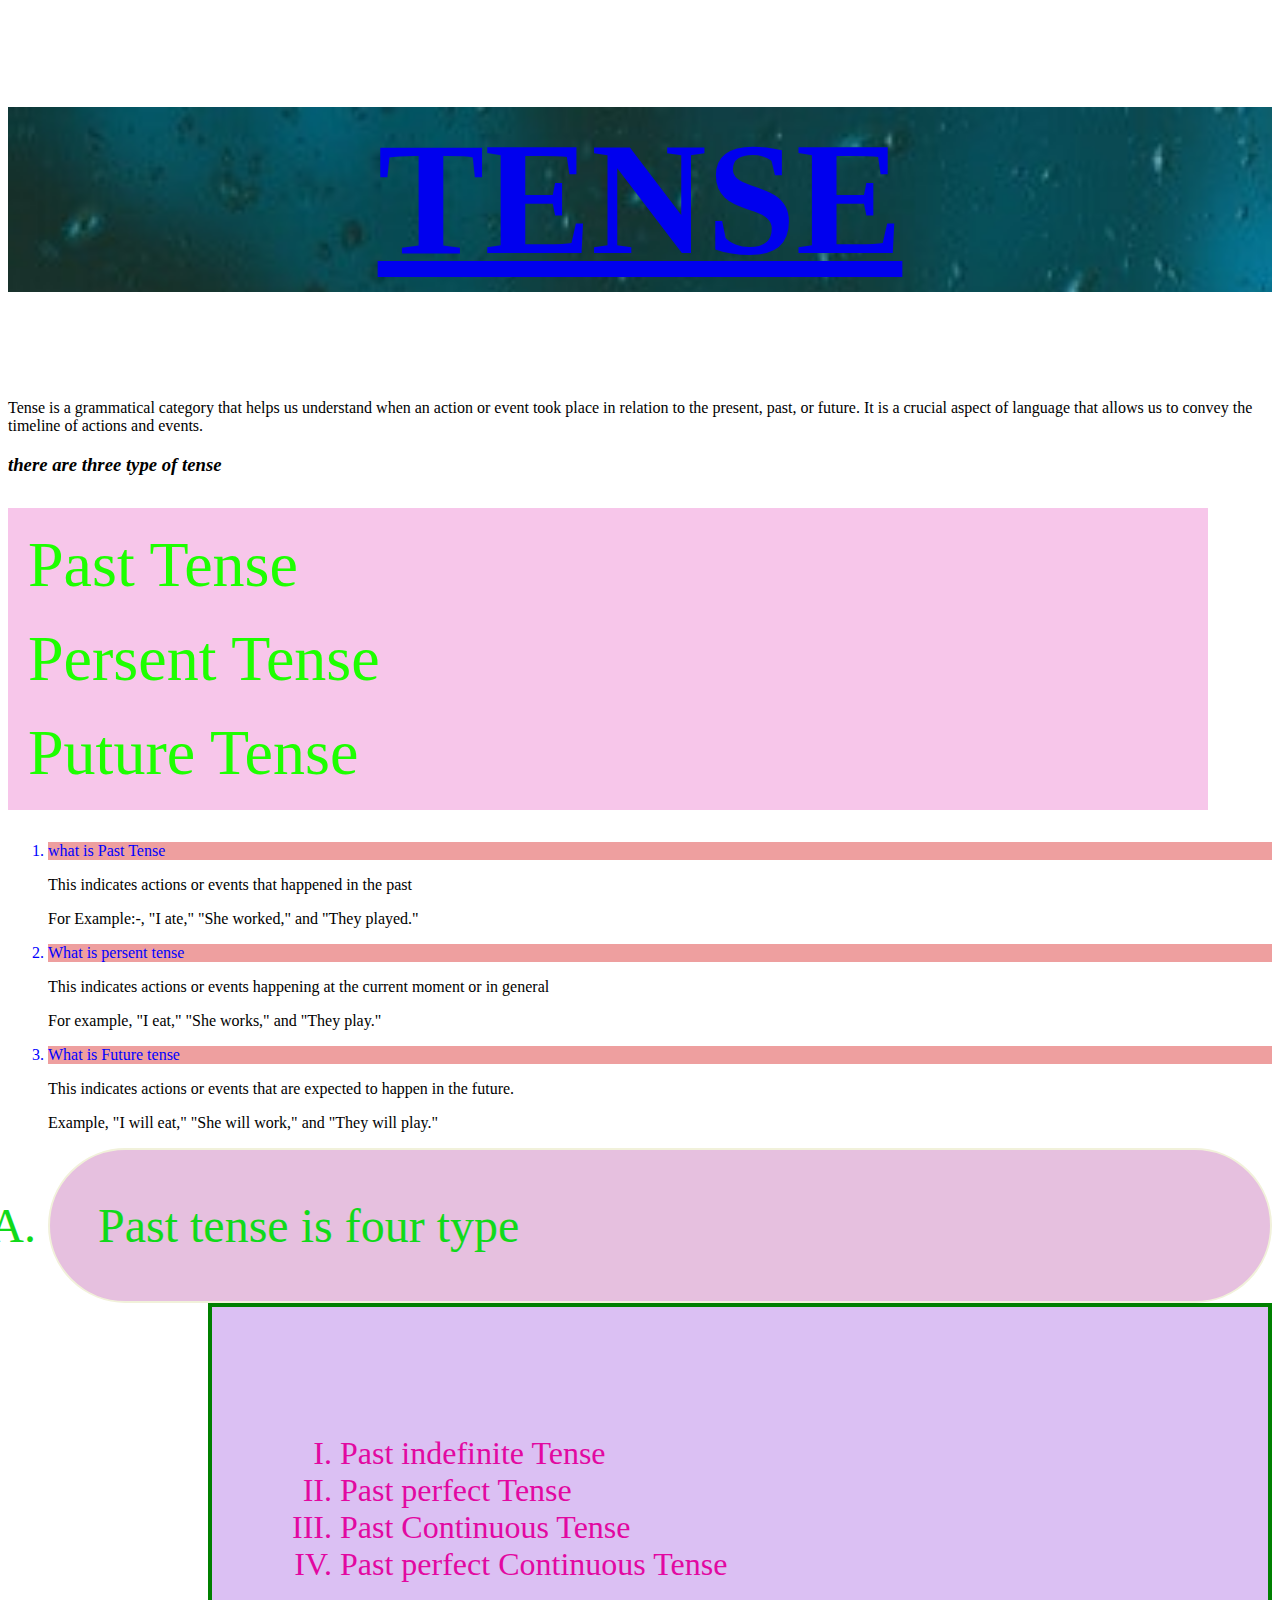
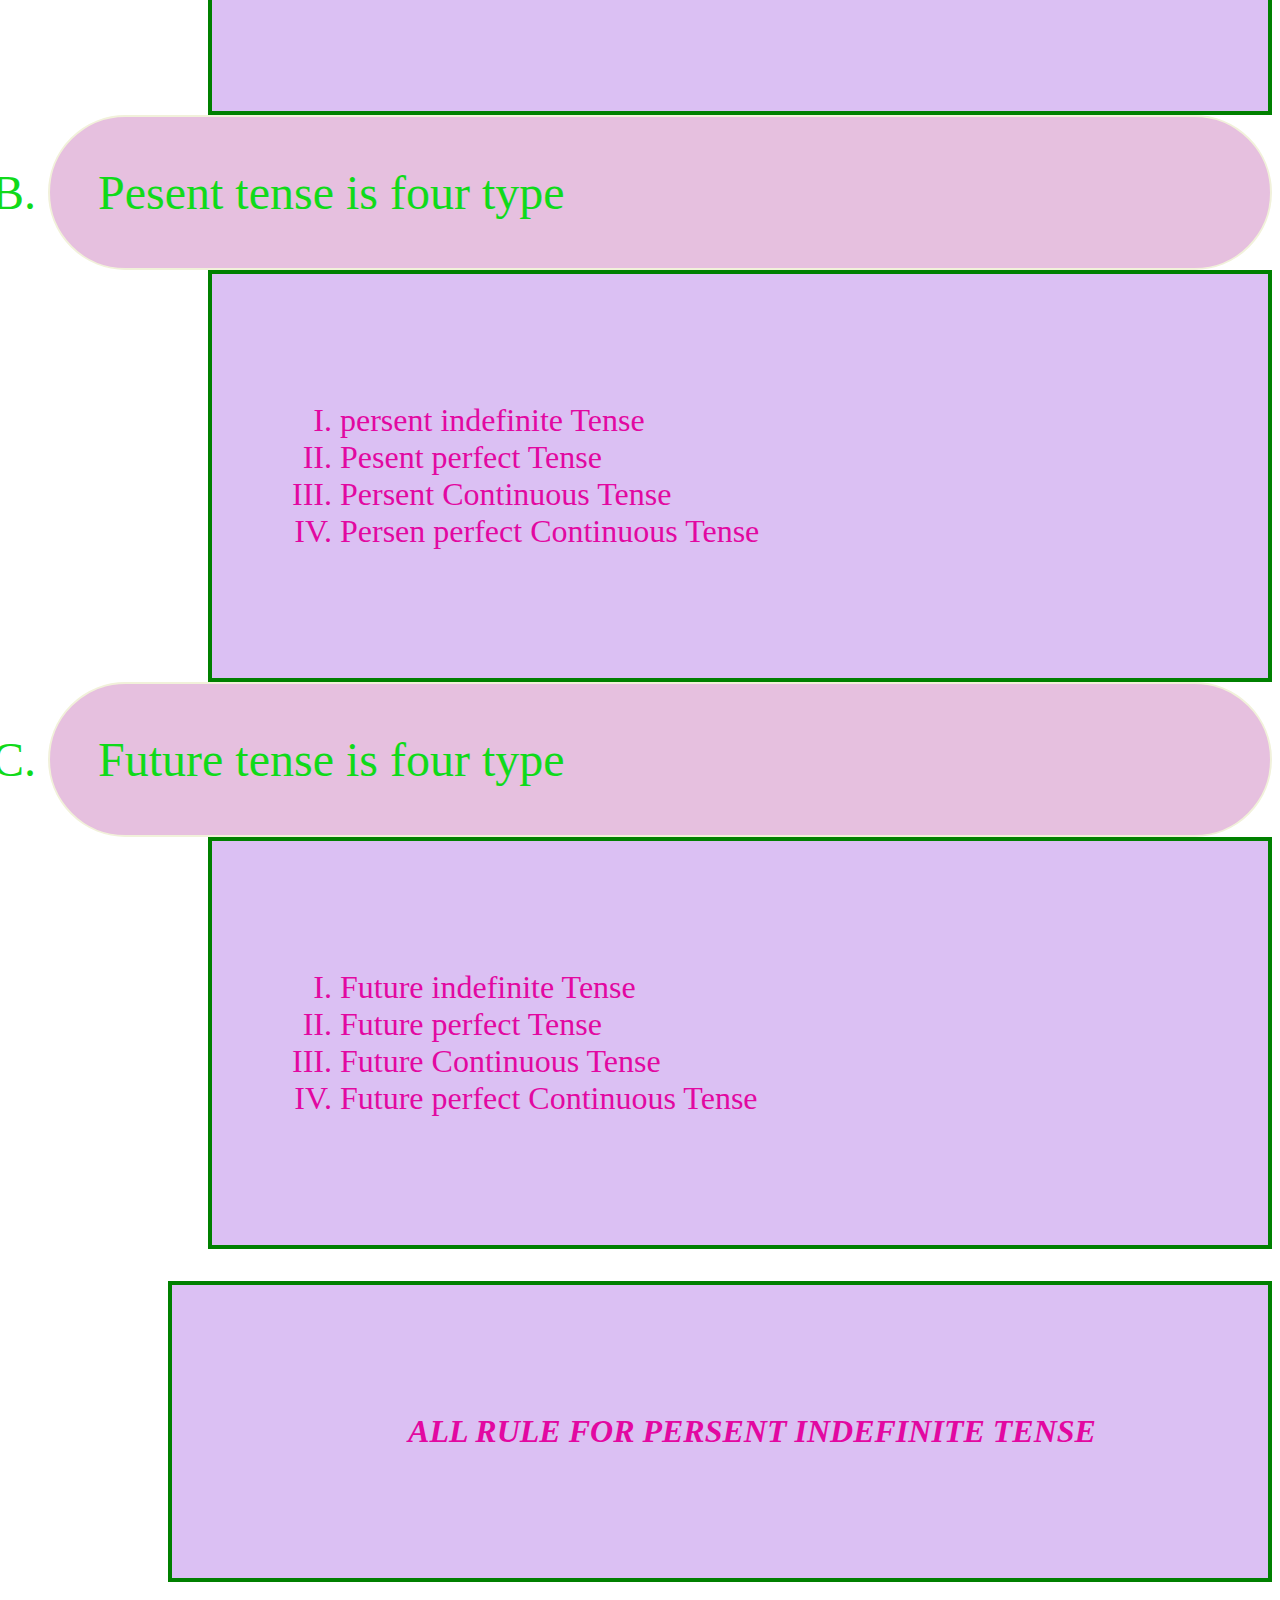
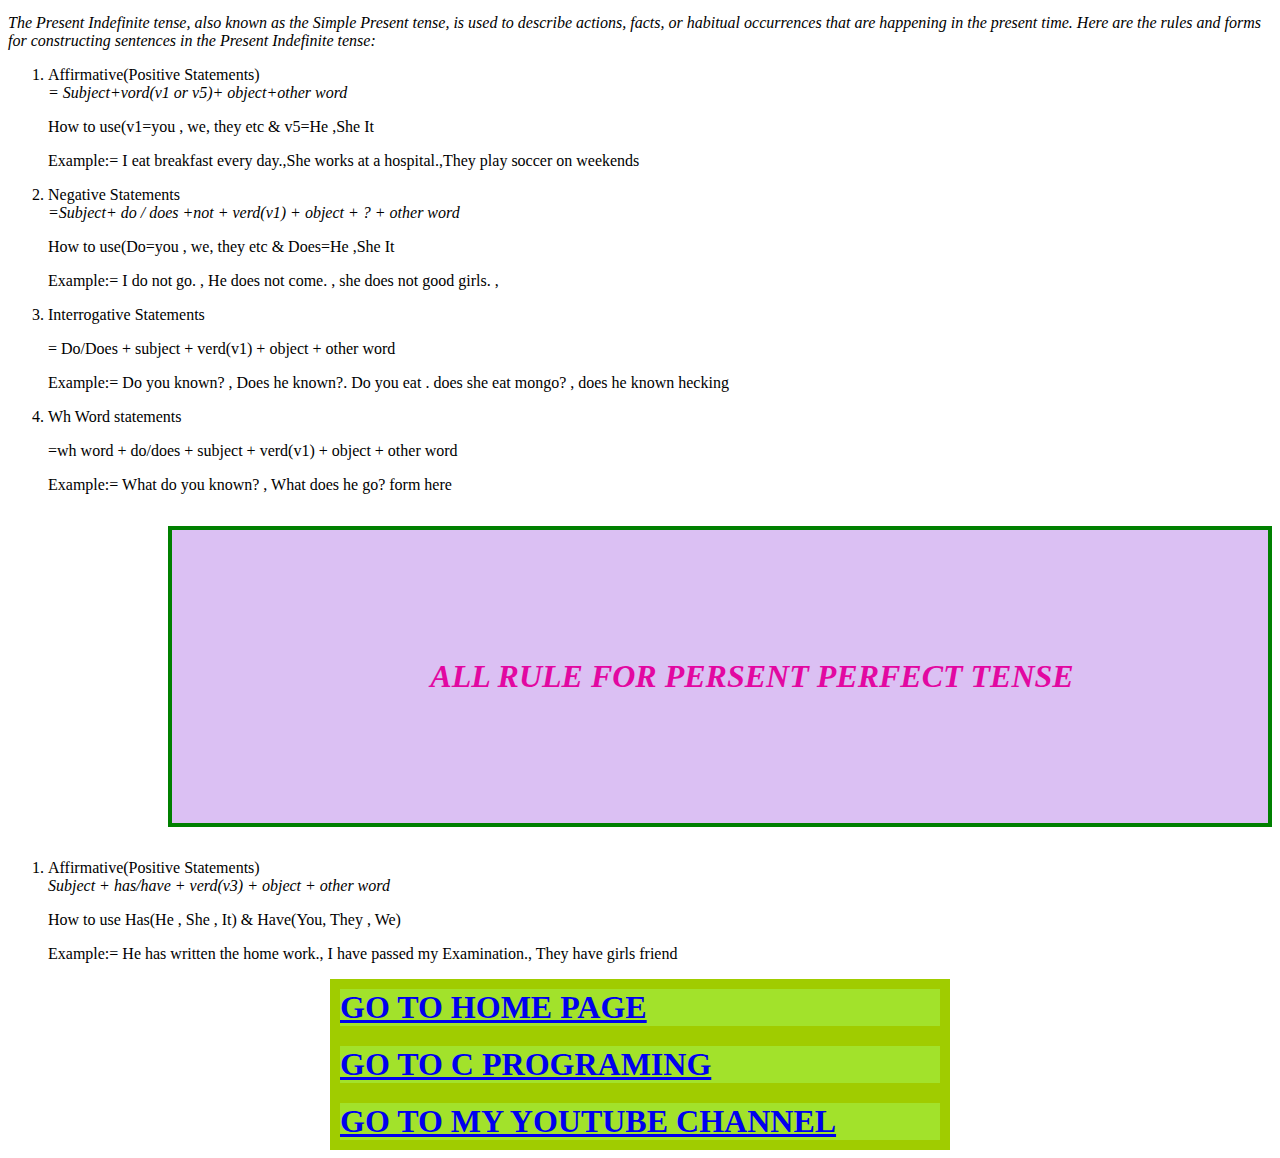
<file: index.html>
<!DOCTYPE html>
<html lang="en">
<head>
    <meta charset="UTF-8">
    <meta name="viewport" content="width=device-width, initial-scale=1.0">
    <title>ABOUT TENSE</title>
    <style>
        .jay{
            color:blue;background-color: rgb(238, 159, 159);
        }
        .kumar{
            color:rgb(16, 218, 26);background-color: rgb(230, 192, 223);
            font-size: 3em;
            background-size: 4em;
            padding: 1em;
            border: 2px solid rgb(241, 241, 218);
            border-radius: 40em;
        }
        .singh{
            color:rgb(30, 255, 0);background-color:rgb(247, 198, 234);
            font-size:2em;
            padding: 10px;
            margin-right:2em;
            
        }
        .aa{
            color:rgb(226, 8, 161); background-color: rgb(219, 192, 243);
            font-size: 2em;
            padding: 4em;
            border: 4px solid green;
            padding-lft:2em;
            padding-right:2em;
            margin-left: 5em;
            
        }
        .bb{
            border:4px solid  green;
            border-radius: 40px;
        }
        .aaa{
            font-size: 10em;
            font-family: cursive;
            background-image:url("photo.jpg");
            background-size: 40em;
            border-left-color: blueviolet;
            

        }
        .homepage{
            border: 10px solid rgb(160, 204, 0); background-color: rgb(162, 226, 43); width: 600px; margin: auto;

        }
    </style>
</head>
<body>
    <h1 class="aaa"><center><a href="INDEX.HTML">TENSE</a></center></h1>
    <p>Tense is a grammatical category that helps us understand when an action or event took place in relation to the present, past, or future. It is a crucial aspect of language that allows us to convey the timeline of actions and events.</p>
    <p><em><h3>there are three type of tense</h3></em></p>
    <ol class="singh">
        <li class="singh">Past Tense</li>
        <li class="singh"> Persent Tense</li>
        <li class="singh">Puture Tense</li>
    </ol>
    <ol>
        <li class="jay">what is Past Tense</li>
        <p>This indicates actions or events that happened in the past</p>
        <p>For Example:-, "I ate," "She worked," and "They played."</p>
        <li class="jay">What is persent tense</li>
        <p>This indicates actions or events happening at the current moment or in general</p>
        <p> For example, "I eat," "She works," and "They play."</p>
        <li class="jay">What is Future tense</li>
        <p>This indicates actions or events that are expected to happen in the future.</p>
        <p>Example, "I will eat," "She will work," and "They will play."</p>
    </ol>
    <ol type="A">
        <li class="kumar">Past tense is four type</li>
        <ol class="aa">
            <li type="I">Past indefinite Tense</li>
            <li type="I">Past perfect Tense</li>
            <li type="I">Past Continuous Tense</li>
            <li type="I">Past perfect Continuous Tense</li>
        </ol>
        <li class="kumar">Pesent tense is four type</li>
        <ol class="aa">
            <li type="I">persent indefinite Tense</li>
            <li type="I">Pesent perfect Tense</li>
            <li type="I">Persent Continuous Tense</li>
            <li type="I">Persen perfect Continuous Tense</li>
        </ol>
        <li class="kumar">Future tense is four type</li>
        <ol class="aa">
            <li type="I">Future indefinite Tense</li>
            <li type="I">Future perfect Tense</li>
            <li type="I">Future Continuous Tense</li>
            <li type="I">Future perfect Continuous Tense</li>
        </ol>
    </ol>
    <h3 class="aa"><center><em>ALL RULE FOR PERSENT INDEFINITE TENSE</em></center></h3>
    <em>The Present Indefinite tense, also known as the Simple Present tense, is used to describe actions, facts, or habitual occurrences that are happening in the present time. Here are the rules and forms for constructing sentences in the Present Indefinite tense:</em>
    <ol>
        <li>Affirmative(Positive Statements)</li><em>= Subject+vord(v1 or v5)+ object+other word</em>
        <p>How to use(v1=you , we, they etc & v5=He ,She It</p>
        <p>Example:= I eat breakfast every day.,She works at a hospital.,They play soccer on weekends</p>
        <li>Negative Statements</li><em> =Subject+ do / does +not + verd(v1) + object + ? +  other word</em>
        <p>How to use(Do=you , we, they etc & Does=He ,She It</p>
        <p>Example:= I do not go. , He does not come. , she does not good girls. , </p>
        <li>Interrogative Statements</li><p> = Do/Does + subject + verd(v1) + object + other word</p>
        <p>Example:= Do you known? , Does he known?. Do you eat . does she eat mongo? , does he known hecking</p>
        <li>Wh Word statements</li><p>=wh word + do/does + subject + verd(v1) + object + other word</p>
        <p>Example:= What do you known? , What does he go? form here </p>

    </ol>
    <h3 class="aa"><center><em>ALL RULE FOR PERSENT PERFECT TENSE</em></center></h3>
    <OL>
        <li>Affirmative(Positive Statements)</li><em>Subject + has/have + verd(v3) + object + other word</em>
        <p>How to use Has(He , She , It) & Have(You, They , We)</p>
        <p>Example:= He has written the home work., I have passed my Examination., They have girls friend</p>

    </OL>
    <h1 class="homepage"><a href="home.html">GO TO HOME PAGE</a></h1>
    <h1 class="homepage"><a href="c.programing.html">GO TO C PROGRAMING</a></h1>
    <h1 class="homepage"><a href="https://www.youtube.com/@Ocean_coding">GO TO MY YOUTUBE CHANNEL</a></h1>
    
</body>
</html>
</file>
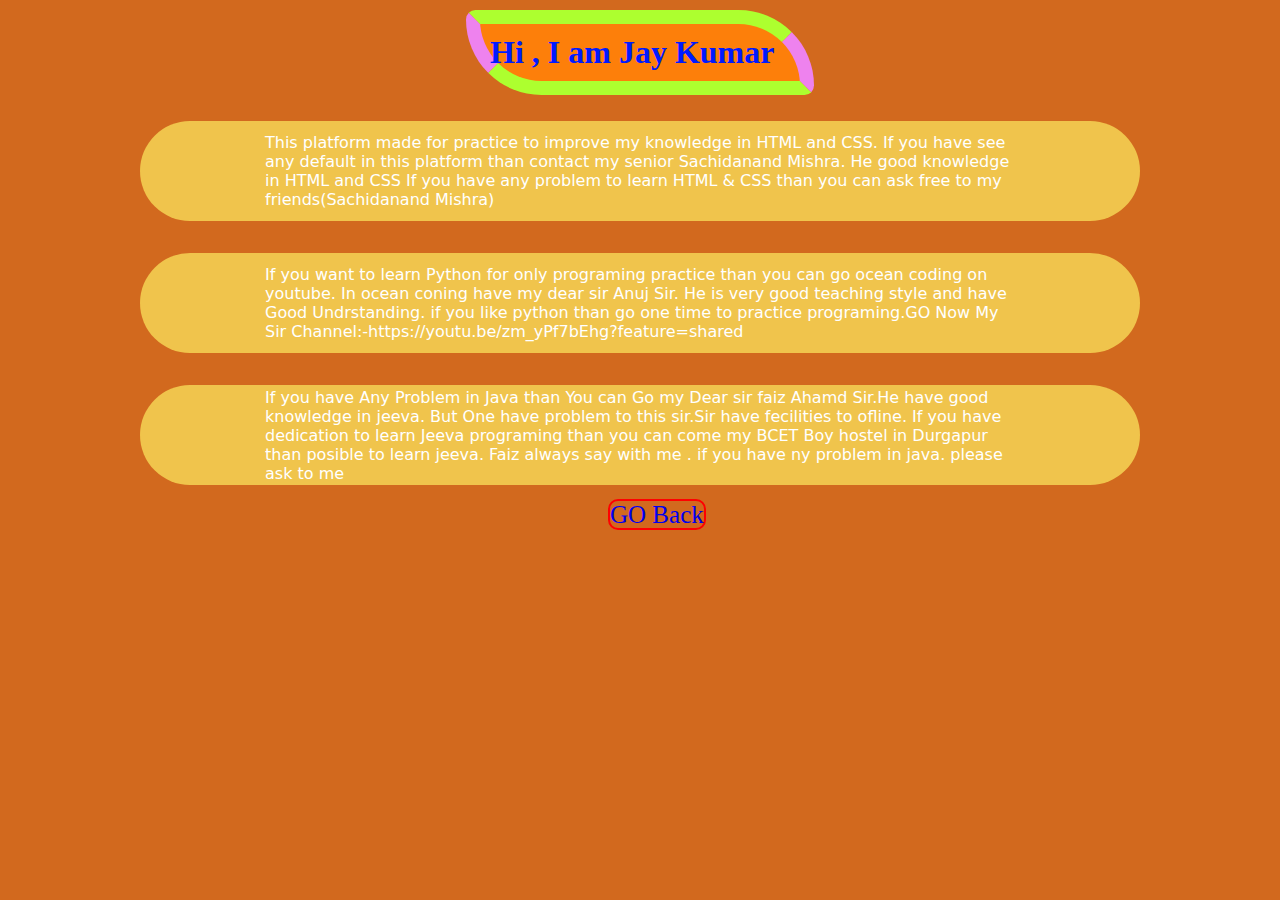
<file: AboutProject2.html>
<!DOCTYPE html>
<html lang="en">
<head>
    <meta charset="UTF-8">
    <meta name="viewport" content="width=device-width, initial-scale=1.0">
    <title>About</title>
    <style>
        #heading{
            background-color: rgb(253, 127, 10);width:300px;padding:  10px 10px 10px;margin: 10px auto;
            border-left:14px solid violet;border-right: 14px solid violet;border-bottom: 14px solid greenyellow;border-top: 14px solid greenyellow;
            border-radius: 10px 80px 10px 80px;color: rgb(0, 26, 255);
            transition-property: all;
            transition-duration: 4s;
            transition-timing-function: 2;
        }
        #heading:hover{
            transform: rotateX(360deg);background-color: rgb(38, 122, 231);color: rgb(253, 127, 10);
        }
        .paragraph1{
            background-color: rgb(240, 196, 76);width: 1000px;height: 100px; display: flex;justify-content: center;align-items: center;
            border-radius: 200px;
            transition-property: all;
            transition-duration: 1s;
            transition-timing-function: 2;
        }
        .paragraph1:hover{
            transform: scale(1.1);font-size: 20px;width: 1100px;height: 150px;font-family: cursive;
        }
        .container{
            display: flex;justify-content: center;align-items: center;
        }
        .paragraph1 a{
            width: 750px;color: white;font-family: system-ui, -apple-system, BlinkMacSystemFont, 'Segoe UI', Roboto, Oxygen, Ubuntu, Cantarell, 'Open Sans', 'Helvetica Neue', sans-serif;
        }
        body{
            background-color: chocolate;
        }
        .Gobackbottom{
             text-decoration: none;font-size: 25px;position: relative;left: 600px;border: 2px solid red;border-radius: 10px;
        }


    </style>
</head>
<body>
    <h1 id="heading">Hi , I am Jay Kumar</h1>
    <div class="container">
        <p class="paragraph1">
        <a>This platform made for practice to improve my knowledge in HTML and CSS. If you have see any default in this platform than contact my senior Sachidanand Mishra. He good knowledge in HTML and CSS If you have any problem to learn HTML & CSS than you can ask free to my friends(Sachidanand Mishra)</a>
        </p>
    </div>
    <div class="container">
        <p class="paragraph1">
        <a> If you want to learn Python for only programing practice than you can go ocean coding on youtube. In ocean coning have my dear sir Anuj Sir. He is very  good teaching style and have Good Undrstanding. if you like python than go one time to practice programing.GO Now My Sir Channel:-https://youtu.be/zm_yPf7bEhg?feature=shared</a>
        </p>
    </div>
    <div class="container">
        <p class="paragraph1">
        <a>If you have Any Problem in Java than You can Go my Dear sir faiz Ahamd Sir.He have good knowledge in jeeva. But One have problem to this sir.Sir have fecilities to ofline. If you have dedication to learn Jeeva programing than you can come my BCET Boy hostel in Durgapur than posible to learn jeeva. Faiz always say with me . if you have ny problem in java. please ask to me </a>
        </p>
    </div>
    <a class="Gobackbottom" href="project2.html">GO Back</a>
</body>
</html>
</file>
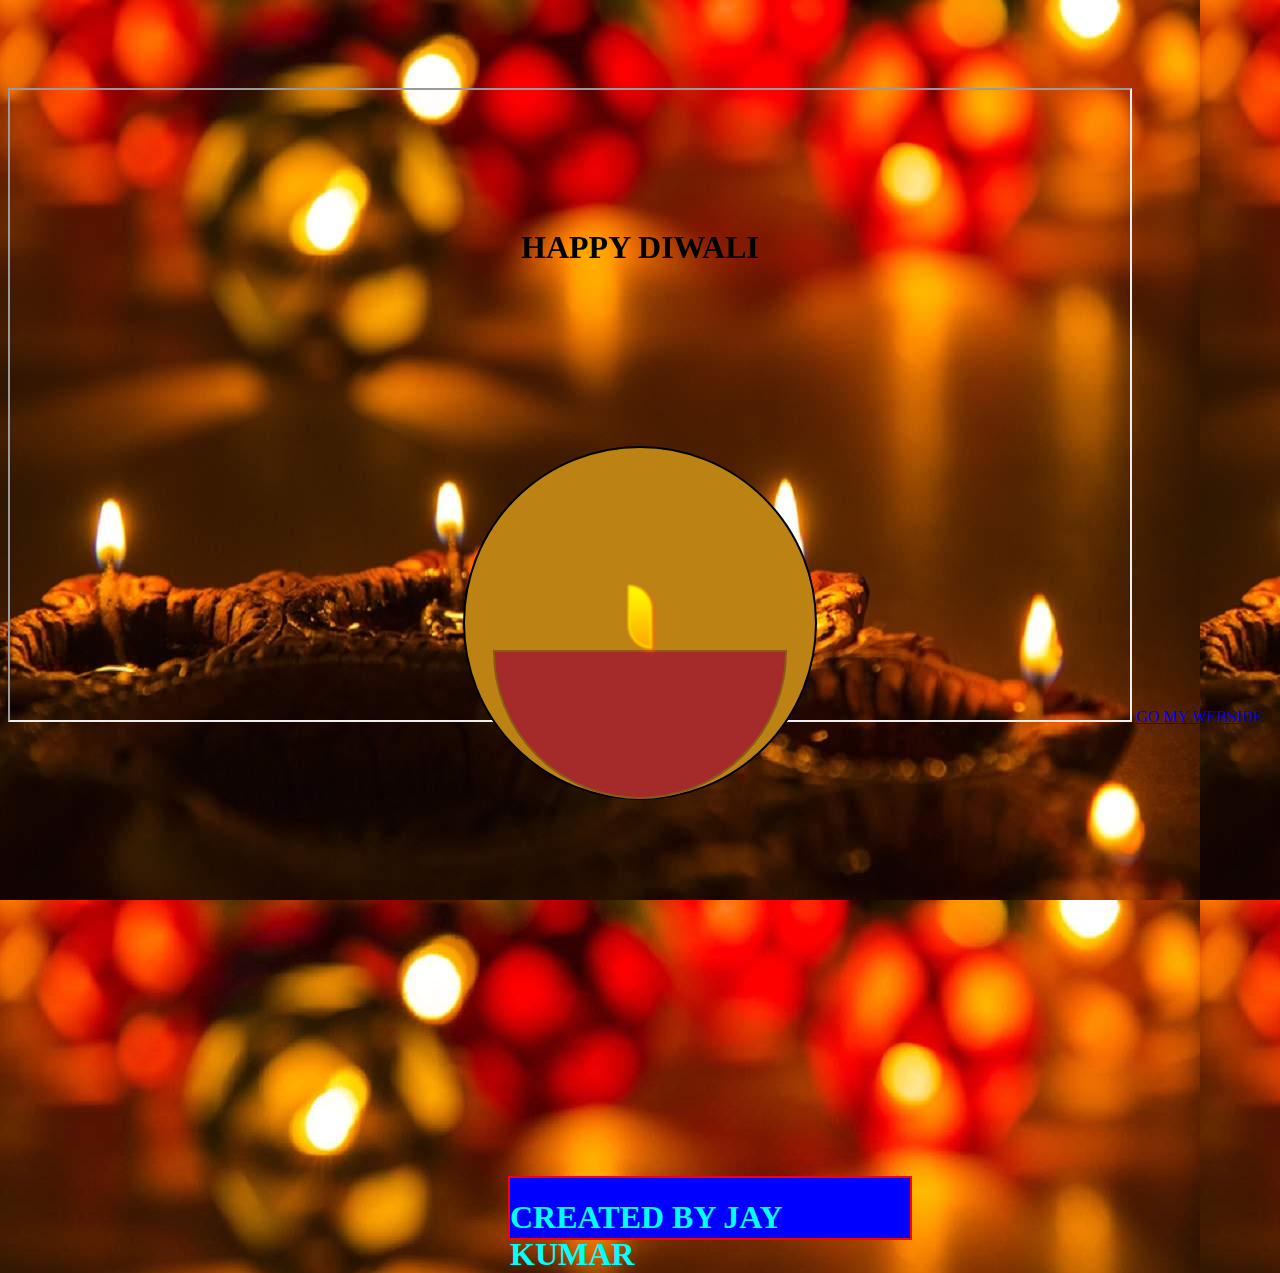
<file: diwali.html>
<!DOCTYPE html>
<html lang="en">
<head>
    <meta charset="UTF-8">
    <meta name="viewport" content="width=device-width, initial-scale=1.0">
    <title>HAPPY DIWALI</title>
    <style>
        body{
            background-image: url("bg.jpg");
        }
        .container{
            display: flex;justify-content: center;align-items: center;
        }
        @keyframes rotate{
    0%{
      transform: scale(1.1) rotate(0deg);
    }
    100%{
      transform: scale(1.1) rotate(360deg);
    }
  }

  @keyframes animate{
      0%{
          transform: rotate(20deg);
          box-shadow: 0 0 30px rgb(255, 255, 0);
      }
      25%{
          transform: rotate(10deg);
      }
      50%{
          transform: rotate(5deg);
      }
      75%{
          transform: rotate(15deg);
          box-shadow: 0 0 30px rgb(255, 255, 0);
      }
      100%{
          transform: rotate(20deg);
      }
  }
        .circule{
            border: 2px solid black;
            border-radius: 50%;
            width: 350px;height: 350px
            ;background-color: rgb(189, 130, 20);display: flex;
            align-items: center;justify-content: center;position: fixed;bottom: 100px;
        }
        .diya{
            width: 290px;height: 145px;background-color: brown;
            border: 2px solid rgb(139, 91, 19);
            border-bottom-left-radius: 500px;
            border-bottom-right-radius: 500px;
            position: fixed;bottom: 101px;
            display: flex;justify-content: center;align-items: center;
        }
        .bati{
            width: 20px;height: 60px;border: 2px solid rgb(255, 230, 0);
            background: linear-gradient(yellow , rgb(255, 166, 0));
            position: fixed;bottom: 251px;
            border-top-right-radius: 70px;
            border-bottom-left-radius: 70px;
            filter: blur(1.1px);
            box-shadow: 2px 2px 4px rgb(255, 100, 0);
            animation: batimotion 12s infinite;
        }
        @keyframes batimotion {
            0%{
                transform: rotate(1deg);
            }
            20%{
                transform: rotate(10deg);
            }
            30%{
                transform: rotate(15deg);
            }
            40%{
                transform: rotate(20deg);
            }
            50%{
                transform: rotate(25deg);
            }
            60%{
                transform: rotate(30deg);
            }
            70%{
                transform: rotate(25deg);
            }
            80%{
                transform: rotate(20deg);
            }
            90%{
                transform: rotate(10deg);
            }
            100%{
                transform: rotate(0deg);
            }
        }
        .container > h1{
            font-family: cursive;
            position: relative;bottom: -200px;z-index: 3;
            animation: text1  2s infinite ease-in;
        }
        @keyframes text1 {
            to{
                text-shadow: 10px;color: aqua;transform: scale(1);
            }
            from{
                text-shadow: 20px;color: rgb(42, 165, 97);transform: scale(1.1);
            }
        }
        footer{
            border: 2px solid red;
            
            width: 400px;height: 60px;color: aqua;
            position: relative;top: 450px;left: 500px;background-color: blue;

        }
    </style>
</head>
<body>
        <div class="container">
            <h1>HAPPY DIWALI</h1>
            <div class="circule">
                <div class="diya">
                    <div class="bati">

                    </div>
                </div>
            </div>
        </div>
    <iframe width="1120" height="630" src="https://www.youtube.com/embed/-my1NUz8kco?end=195&autoplay=1"></iframe>
        <a href="Home.html">GO MY WEBSIDE</a>
        <footer>
            <h1>CREATED BY JAY KUMAR</h1>
        </footer>
    
</body>
</html>
</file>
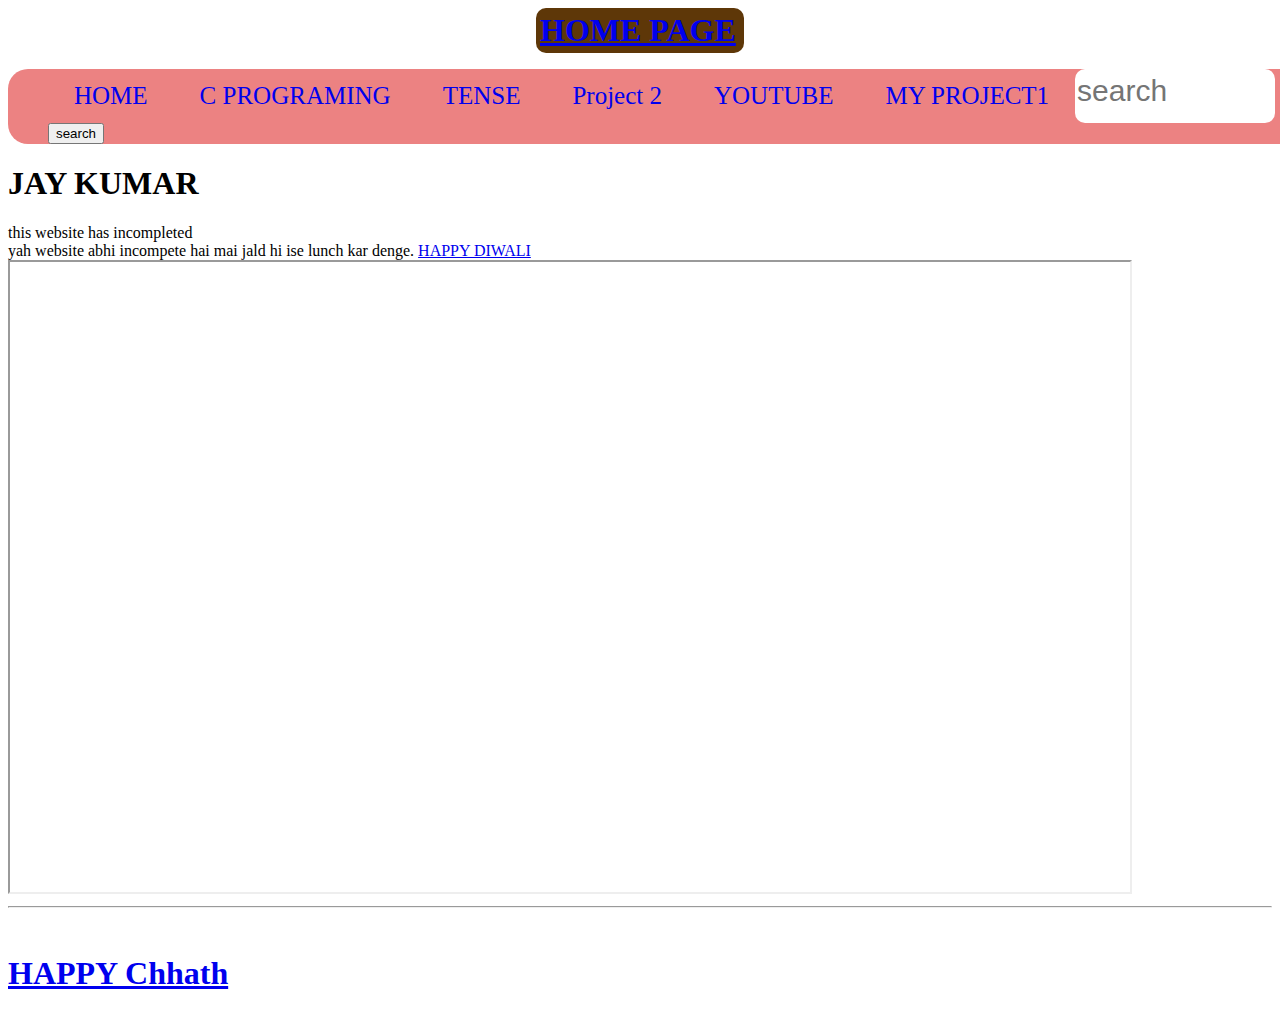
<file: Home.html>
<!DOCTYPE html>
<html lang="en">
<head>
    <meta charset="UTF-8">
    <meta name="viewport" content="width=device-width, initial-scale=1.0">
    <title>HOME PAGE</title>
    <style>
        .heading{
            color: red;background-color: rgb(94, 55, 8);
            width: 200px;
            border: none;
            border-radius: 10px;
            padding: 4px 4px;
            margin:auto;
        }
        body{
            
background:url('https://source.unsplash.com/collection/190727/1600x900') ; 
 }
        .navbar{
            background-color: rgb(236, 130, 130);
            width:1300px;
            border-radius: 20px;
            padding-right: 30px;
            margin: auto;
        }
        .navbar ul{
            overflow: auto;

        }
        .navbar ul a{
            padding: 3px 3px;

        }
        .navbar li a:hover{
            color: rgb(245, 234, 234);
        }
        .navbar li{
            float: left;
            list-style: none;
            margin: 13px 23px;
            font-size: 25px;
            font-family: cursive;
        }

        .search{
            border: rgb(236 , 130, 130);
            width: 200px;
            border-radius: 10px;
            padding-bottom: 15px;
            padding-top:5px;
            font-size: 30px;
            margin-right: auto;
        }
        .search:hover{
            background-color: rgb(252, 250, 171);
        }
        .navbar li a{
            text-decoration: none;
        }
        
    </style>
</head>
<body>
    <h1 class="heading"><a href="home.html">HOME PAGE</a></h1>
    <header>
        <nav class="navbar">
            <ul>
                <li><a href="home.html">HOME</a></li>
                <li><a href="c.programing.html">C PROGRAMING</a></li>
                <li><a href="index.html">TENSE</a></li>
                <li><a href="project2.html">Project 2</a></li>
                <li><a href="https://www.youtube.com/@Ocean_coding">YOUTUBE</a></li>
                <li><a href="project1.html">MY PROJECT1</a> </li>
                <input class="search" type="search" name="search" placeholder="search">
                <input  type="button" name="search" value="search" di="sumit">
            </ul>
        </nav>
        <h1 clss="heading">JAY KUMAR</h1>
        <a>this website has incompleted</a><br>
        <a> yah website abhi incompete hai mai jald hi ise lunch kar denge.</a>
        <a href="diwali.html">HAPPY DIWALI</a>
        <iframe width="1120" height="630" src="https://www.youtube.com/embed/-my1NUz8kco?end=195&autoplay=1"></iframe>
        <hr><br>
        <a href="chhatcelebration.html"><h1>HAPPY Chhath</h1></a>
    </header>
</body>
</html>
</file>
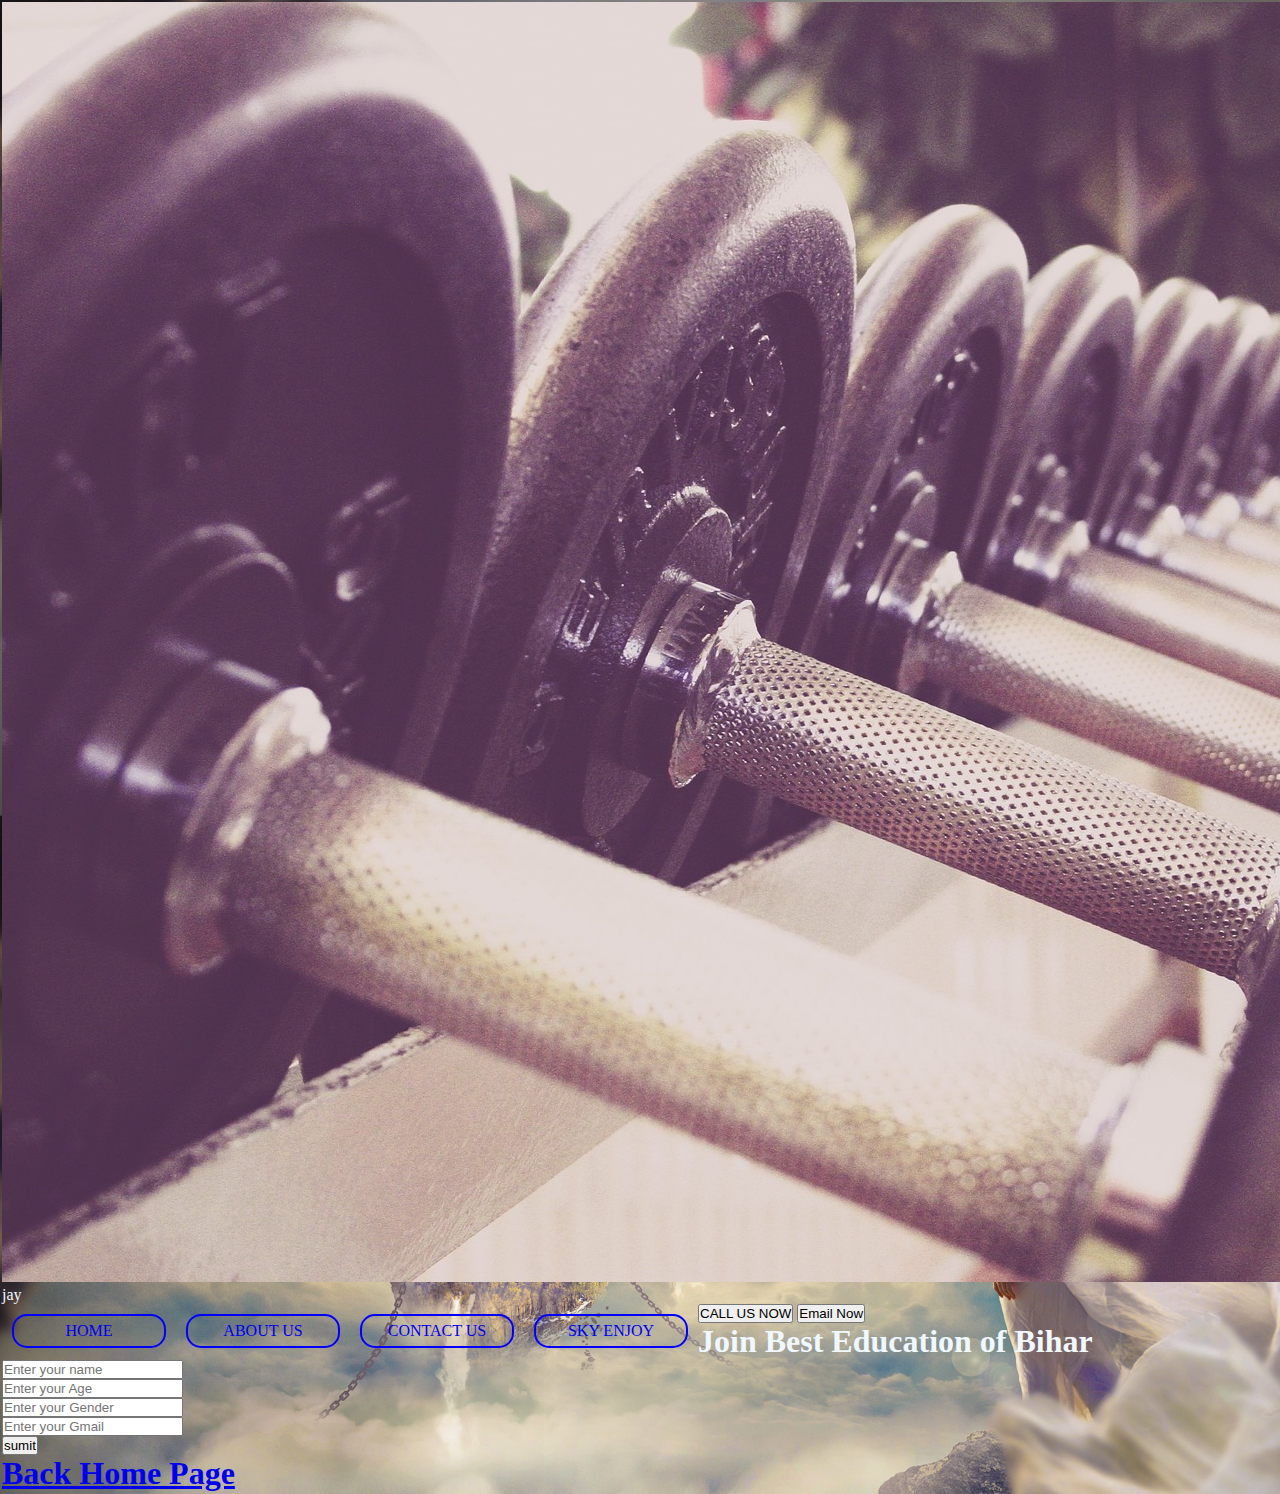
<file: project1.html>
<!DOCTYPE html>
<html lang="en">

<head>
    <meta charset="UTF-8">
    <meta name="viewport" content="width=device-width, initial-scale=1.0">
    <!-- <meta http-equiv="X-UA-Compatible" content="ie=edge"> -->
    <title>my first project</title>
    <link rel="stylesheet" href="style.css">
</head>
<style>
    body {
        color: aliceblue;
        margin: 1px;
        padding: 1px;
        background-image: url("sky.jpg");
        background-size: 1450px;

    }
</style>

<body>
    <header class="header">
        <!-- left box for logo -->
        <div class="left">
            <img src="fitness.jpg" alt="">
            <div>jay</div>
        </div>
        <div class="mid">
            <ul class="navbar">
                <li><a class="active" href="#">HOME</a></li>
                <li><a href="#">ABOUT US</a></li>
                <li><a href="#">CONTACT US</a></li>
                <li><a href="#">SKY ENJOY</a></li>
            </ul>
        </div>
        <!-- right box for bottons -->
        <div class="right">
            <button class="btn">CALL US NOW</button>
            <button class="btn">Email Now</button>
        </div>
    </header>
    <div class="container">
        <h1>Join Best Education of Bihar</h1>
        <form action="noaaction.php">
            <div class="form-group">
                <input type="text" name="myname" placeholder="Enter your name";
            </div>
            <div class="form-group">
                <input type="text" name="myname" placeholder="Enter your Age";
            </div>
            <div class="form-group">
                <input type="text" name="myname" placeholder="Enter your Gender";
            </div>
            <div class="form-group">
                <input type="text" name="myname" placeholder="Enter your Gmail";
            </div><br>
            <button class="btn">sumit</button>
        </form>
    </div>
    <div class="btn">
        <h1><a href="Home.html">Back Home Page</a></h1>
    </div>
</body>

</html>
</file>
<file: style.css>
*{
    margin: 0px;
    padding: 0px;
}
.navbar div{
    background-color: rgb(230, 174, 20); overflow: auto;
}
.navbar  li{
    float: left;
    width: 150px;
    height: 30px;
    border: 2px solid blue;
    border-radius: 15px;
    margin: 10px;
    display: flex;
    justify-content: center;
    transition:  1s;
    transition-duration: 1s;
    transition-timing-function: ease-in-out;
    
}
.navbar  li:hover{
    background-color: red;
    transform: scale(1.2);
    
    
}
.navbar  img{
    float: left;
    width: 60px;
    height: 40px;
    border: none;
    border-radius: 30px;
    margin: 10px;
    transition: 2s;
    position: relative;
}
.navbar  img:hover{
    transform: scale(1.2);
    
}

.navbar  li a {
    text-decoration: none;
    display: flex;
    align-items: center;
} 
.navbar div .search{
   float: left;
    width: 300px;
    height: 40px;
    border: none;
    border-radius: 30px;
    margin: 10px;
    position: relative;
    left: 130px;
    transition: 3s ease-in-out 30ms;
}
.navbar div .search:hover{
   background-color:black;
   color: white;
   transform: scale(1.1);
}
.sumitbottom{
    float: left;
    width: 50px;
    height: 20px;
    border: none;
    border-radius: 30px;
    margin: 10px;
    position: relative;
    left: 135px;
    top: 10px;
    background-color: aqua;
    transition:4s ease-in-out 10ms;
    
}
.sumitbottom:hover{
    
    background-color: red;
    transform: scale(1.2);
}
.heading{
    background-image: url("bg1.jpg"); box-shadow: 1px 30px 10px rgb(248, 112, 112);
    background-size: 100%;
    filter:brightness();
    height: 70vh;
    display: flex;
    justify-content: center;
    align-items: center;    
}
.heading .text{
    height: 80px;width: 1000px;
    position: relative; 
}
.heading .text ul h1{
     color: rgb(225, 225, 247); filter: blur(10);
     display: flex;
     justify-content: center;align-items: center;  
     transition: all 2s ease-in 0.2ms;
      
}
.heading .text ul h1:hover{
       color:tomato;
       transform: scale(1.3);
}
.heading .text ul p{
     color: rgb(240, 247, 225); filter: blur(10);
     display: flex;
     justify-content: center;align-items: center;
      
}
.heading .text ul a{
     color: rgb(161, 223, 28); filter: blur(10); display: inline-block;text-align: center;
     text-decoration: none; font-size: large;
     border: 2px solid navajowhite;border-radius: 10px;
     width: 100px;height: 24px;background-color: rgb(126, 69, 231);
     position: relative;
     left: 470px; top: 20px;
     transition-property:all;
     transition-duration: 6s;
     transition-timing-function: 5;
      
}
.heading .text ul a:hover{
    color: white;background-color: red;
    transform: scale(1.9);    
}
.heading2 {
    font-size: 60px;
    position: relative;bottom: 12px;
    text-align: center;
    box-shadow:inset 1px -20px 20px rgb(80, 241, 148);
}
.heading2 p{
    text-shadow: 5px 2px;
}
.container1{
    display: flex; justify-content: center;box-shadow: 10px 10px 10px green;
}
.container1 .box1  .text1{
    float: left;margin: 10px;border: 2px solid khaki; width: 400px; height: 500px;display:flex;justify-content: center;
    box-shadow: 8px 8px 15px rgb(195, 0, 255);
}
.container1 .box1  .text1 img{
    width: 250px;height: 180px;position: relative; top: 30px;left: 100px;
    transition-property: all;
    transition-duration: 1s;
    transition-timing-function: 4;
}
.container1 .box1  .text1 img:hover{
    transform: scale(1.1);box-shadow: 10px 10px 1000px blue;
}
.container1 .box1  .text1 h1{
    width: 250px;height: 180px;position: relative;top: 230px;right: 100px;
}
.container2{
    background-image: url("bg.jpg");filter: brightness(0.9);background-size: 100%;
    height: 230px;box-shadow: 1px 20px 20px red , 1px 10px 50px green;
}
.container2 .box3{
    text-align: center;
}
.container2 .box3 h1{
    position: relative;top: 10px;font-size: 50px;font-family: system-ui, -apple-system, BlinkMacSystemFont, 'Segoe UI', Roboto, Oxygen, Ubuntu, Cantarell, 'Open Sans', 'Helvetica Neue', sans-serif;
}

.container2 .box3 img{
    width: 150px;height: 110px;margin: 3px 70px;position: relative;bottom: 30px;top: 30px;
    border-radius: 10px;
    
}
.box4 input{
    border: 2px solid red;
}
.container4{
    background-image: url("contact.jpg");background-size: 100%;height: 70vh;display: flex;align-items: center;justify-content: center;
}
.container4 ul{
    background-image: url("contact.jpg");display: flex;align-items: center;justify-content: center;background-size: 100vh;
    
}
.container4 ul li{
    list-style: none;
}
.container4 ul a{
    text-decoration: none;position: relative;top: 20px;background-color: red;font-size: 25px;border-radius: 10px;
    transition-property: all;transition-duration:10s ;transition-timing-function: ease-in;
}
.container4 ul a:hover{
    background-color: orangered;color: black;transform: scale(1.6);
}
</file>
